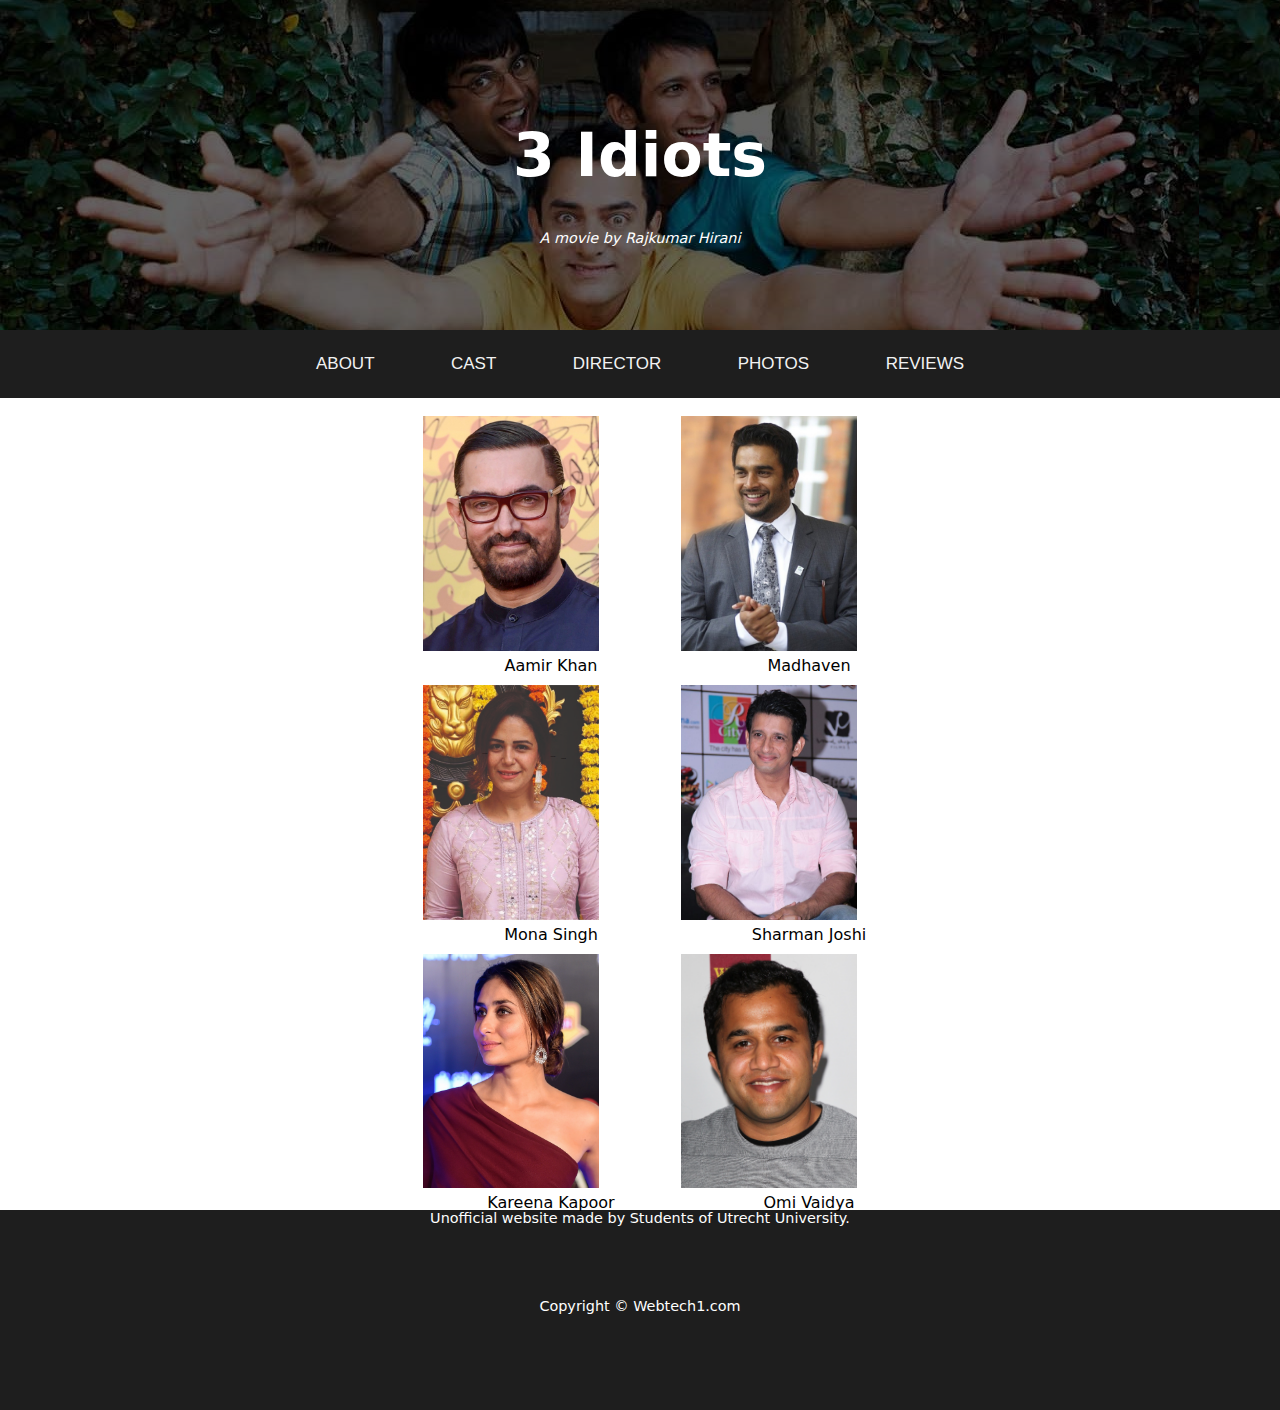
<file: P2/P1/actors.html>
<!DOCTYPE html>
<html lang="en">
<head>
    <link rel="stylesheet" href="styles.css">
    <title>Cast</title>
    <meta charset="UTF-8">
    <meta name="viewport" content="width=device-width, initial-scale=1">
</head>
<header class="header">
  <h1>3 Idiots</h1>
  <p><i>A movie by Rajkumar Hirani</i></p>
</header>
<nav class="topnavbar">
    <a href="mainpage.html">About</a>
    <a href="actors.html">Cast</a>
    <a href="director.html">Director</a>
    <a href="photos.html">Photos</a>
    <a href="reviews.html">Reviews</a>
  </nav>
  
  <table>
    <tr>
      <td>
        <figure>
          <img src="Aamir Khan.svg" alt="Aamir" >
          <figcaption>Aamir Khan</figcaption>
        </figure>
      </td>
      <td>
        <figure>
          <img src="Madhaven 2.svg" alt="Madhaven" >
          <figcaption>Madhaven</figcaption>
        </figure>
      </td>
    </tr>
    <tr>
      <td>
        <figure>
          <img src="Mona Singh 2.svg" alt="Mona" >
          <figcaption>Mona Singh</figcaption>
        </figure>
      </td>
      <td>
        <figure>
          <img src="Sharman Joshi.svg" alt="Sharman">
          <figcaption>Sharman Joshi</figcaption>
        </figure>
      </td>
    </tr>
    <tr>
    <td>
        <figure>
          <img src="Kareena Kapoor.svg" alt="Kareena">
          <figcaption>Kareena Kapoor</figcaption>
        </figure>
    </td>
    <td>
        <figure>
        <img src="Omi Vaidya SVG.svg" alt="Omi Vaidya">
        <figcaption>Omi Vaidya</figcaption>
        </figure>
    </td>
    </tr>
  </table>
  <footer id="footer">
    <p class="text-center">Unofficial website made by Students of Utrecht University.</p>
    <p class="text-center"></p>
    <p class="text-center">Copyright &copy; Webtech1.com</p>
  </footer>
  
  </html>
</file>
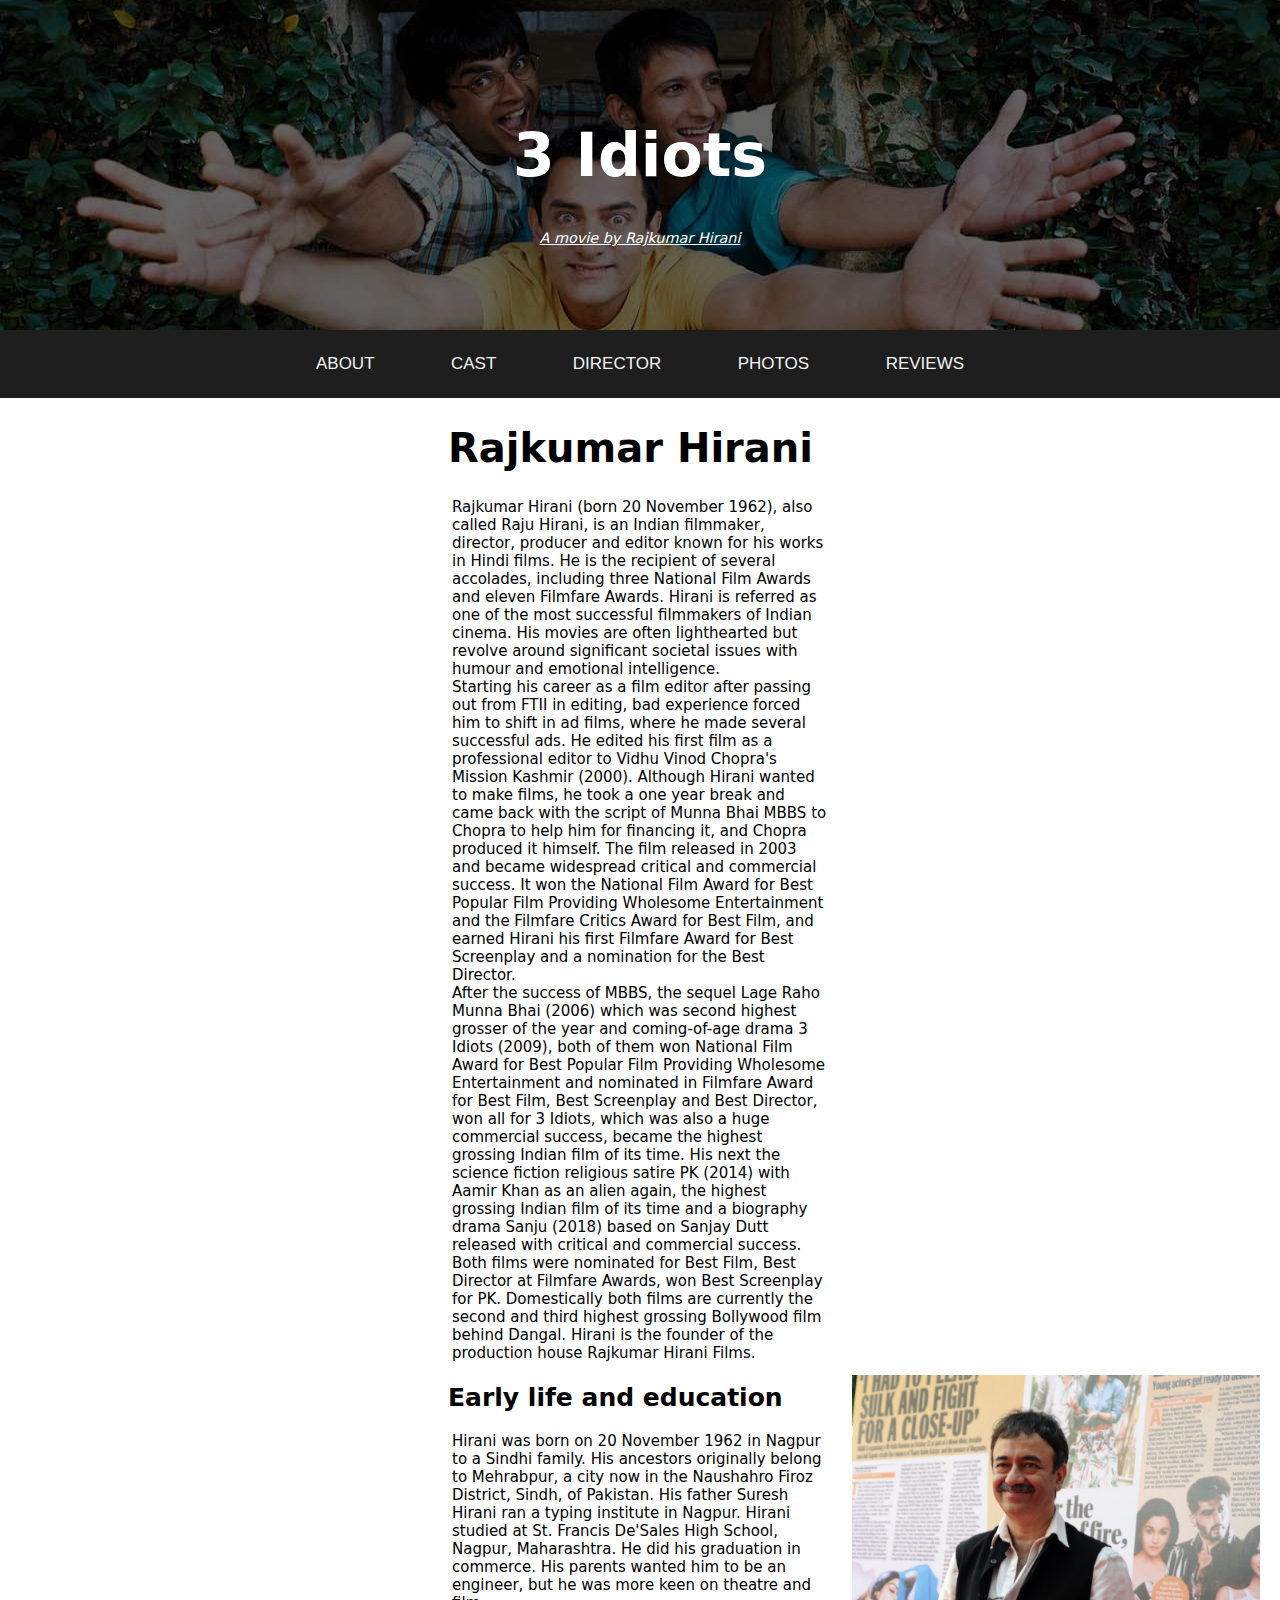
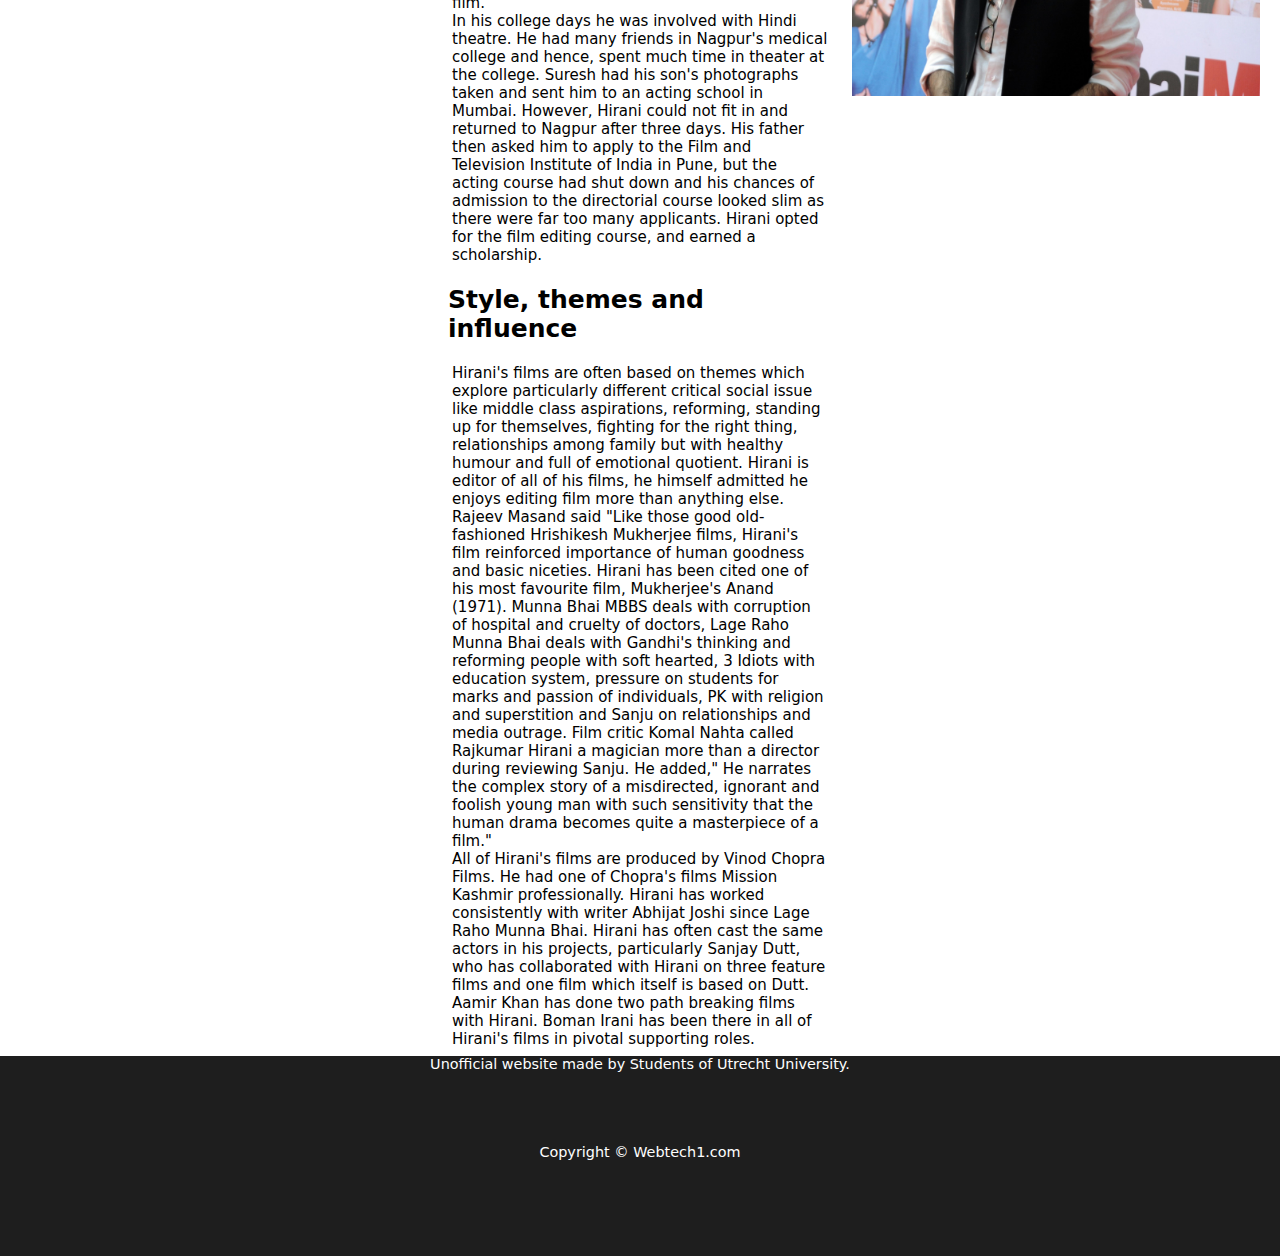
<file: P2/P1/director.html>
<!DOCTYPE html>
<html lang="en">
<head>
    <link rel="stylesheet" href="styles.css">
    <title>Director</title>
    <meta charset="UTF-8">
    <meta name="viewport" content="width=device-width, initial-scale=1">
</head>
<header class="header">
  <h1>3 Idiots</h1>
  <p><i><u>A movie by Rajkumar Hirani</u></i></p>
</header>
<nav class="topnavbar">
    <a href="mainpage.html">About</a>
    <a href="actors.html">Cast</a>
    <a href="director.html">Director</a>
    <a href="photos.html">Photos</a>
    <a href="reviews.html">Reviews</a>
</nav>
<div class="containerwrapper">
  <div class="textcontainer"> <!-- text from IMDB -->
    <h1>Rajkumar Hirani</h1>
    <p>Rajkumar Hirani (born 20 November 1962), also called Raju Hirani, is an Indian filmmaker, director, producer and editor known for his works in Hindi films. He is the recipient of several accolades, including three National Film Awards and eleven Filmfare Awards. Hirani is referred as one of the most successful filmmakers of Indian cinema. His movies are often lighthearted but revolve around significant societal issues with humour and emotional intelligence.<br>

      Starting his career as a film editor after passing out from FTII in editing, bad experience forced him to shift in ad films, where he made several successful ads. He edited his first film as a professional editor to Vidhu Vinod Chopra's Mission Kashmir (2000). Although Hirani wanted to make films, he took a one year break and came back with the script of Munna Bhai MBBS to Chopra to help him for financing it, and Chopra produced it himself. The film released in 2003 and became widespread critical and commercial success. It won the National Film Award for Best Popular Film Providing Wholesome Entertainment and the Filmfare Critics Award for Best Film, and earned Hirani his first Filmfare Award for Best Screenplay and a nomination for the Best Director.<br>
      
      After the success of MBBS, the sequel Lage Raho Munna Bhai (2006) which was second highest grosser of the year and coming-of-age drama 3 Idiots (2009), both of them won National Film Award for Best Popular Film Providing Wholesome Entertainment and nominated in Filmfare Award for Best Film, Best Screenplay and Best Director, won all for 3 Idiots, which was also a huge commercial success, became the highest grossing Indian film of its time. His next the science fiction religious satire PK (2014) with Aamir Khan as an alien again, the highest grossing Indian film of its time and a biography drama Sanju (2018) based on Sanjay Dutt released with critical and commercial success. Both films were nominated for Best Film, Best Director at Filmfare Awards, won Best Screenplay for PK. Domestically both films are currently the second and third highest grossing Bollywood film behind Dangal. Hirani is the founder of the production house Rajkumar Hirani Films.</p>
    <h2>Early life and education</h2>
    <p>Hirani was born on 20 November 1962 in Nagpur to a Sindhi family. His ancestors originally belong to Mehrabpur, a city now in the Naushahro Firoz District, Sindh, of Pakistan. His father Suresh Hirani ran a typing institute in Nagpur. Hirani studied at St. Francis De'Sales High School, Nagpur, Maharashtra. He did his graduation in commerce. His parents wanted him to be an engineer, but he was more keen on theatre and film.<br>

      In his college days he was involved with Hindi theatre. He had many friends in Nagpur's medical college and hence, spent much time in theater at the college. Suresh had his son's photographs taken and sent him to an acting school in Mumbai. However, Hirani could not fit in and returned to Nagpur after three days. His father then asked him to apply to the Film and Television Institute of India in Pune, but the acting course had shut down and his chances of admission to the directorial course looked slim as there were far too many applicants. Hirani opted for the film editing course, and earned a scholarship.</p>
    <h2>Style, themes and influence</h2>
    <p>Hirani's films are often based on themes which explore particularly different critical social issue like middle class aspirations, reforming, standing up for themselves, fighting for the right thing, relationships among family but with healthy humour and full of emotional quotient. Hirani is editor of all of his films, he himself admitted he enjoys editing film more than anything else. Rajeev Masand said "Like those good old-fashioned Hrishikesh Mukherjee films, Hirani's film reinforced importance of human goodness and basic niceties. Hirani has been cited one of his most favourite film, Mukherjee's Anand (1971). Munna Bhai MBBS deals with corruption of hospital and cruelty of doctors, Lage Raho Munna Bhai deals with Gandhi's thinking and reforming people with soft hearted, 3 Idiots with education system, pressure on students for marks and passion of individuals, PK with religion and superstition and Sanju on relationships and media outrage. Film critic Komal Nahta called Rajkumar Hirani a magician more than a director during reviewing Sanju. He added," He narrates the complex story of a misdirected, ignorant and foolish young man with such sensitivity that the human drama becomes quite a masterpiece of a film."<br>

      All of Hirani's films are produced by Vinod Chopra Films. He had one of Chopra's films Mission Kashmir professionally. Hirani has worked consistently with writer Abhijat Joshi since Lage Raho Munna Bhai. Hirani has often cast the same actors in his projects, particularly Sanjay Dutt, who has collaborated with Hirani on three feature films and one film which itself is based on Dutt. Aamir Khan has done two path breaking films with Hirani. Boman Irani has been there in all of Hirani's films in pivotal supporting roles.</p>
  </div>
  <img src="directorr.jpg" alt="....." class="containerimg">
</div>
<footer id="footer">
  <p class="text-center">Unofficial website made by Students of Utrecht University.</p>
  <p class="text-center"></p>
  <p class="text-center">Copyright &copy; Webtech1.com</p>
</footer>
</html>
</file>
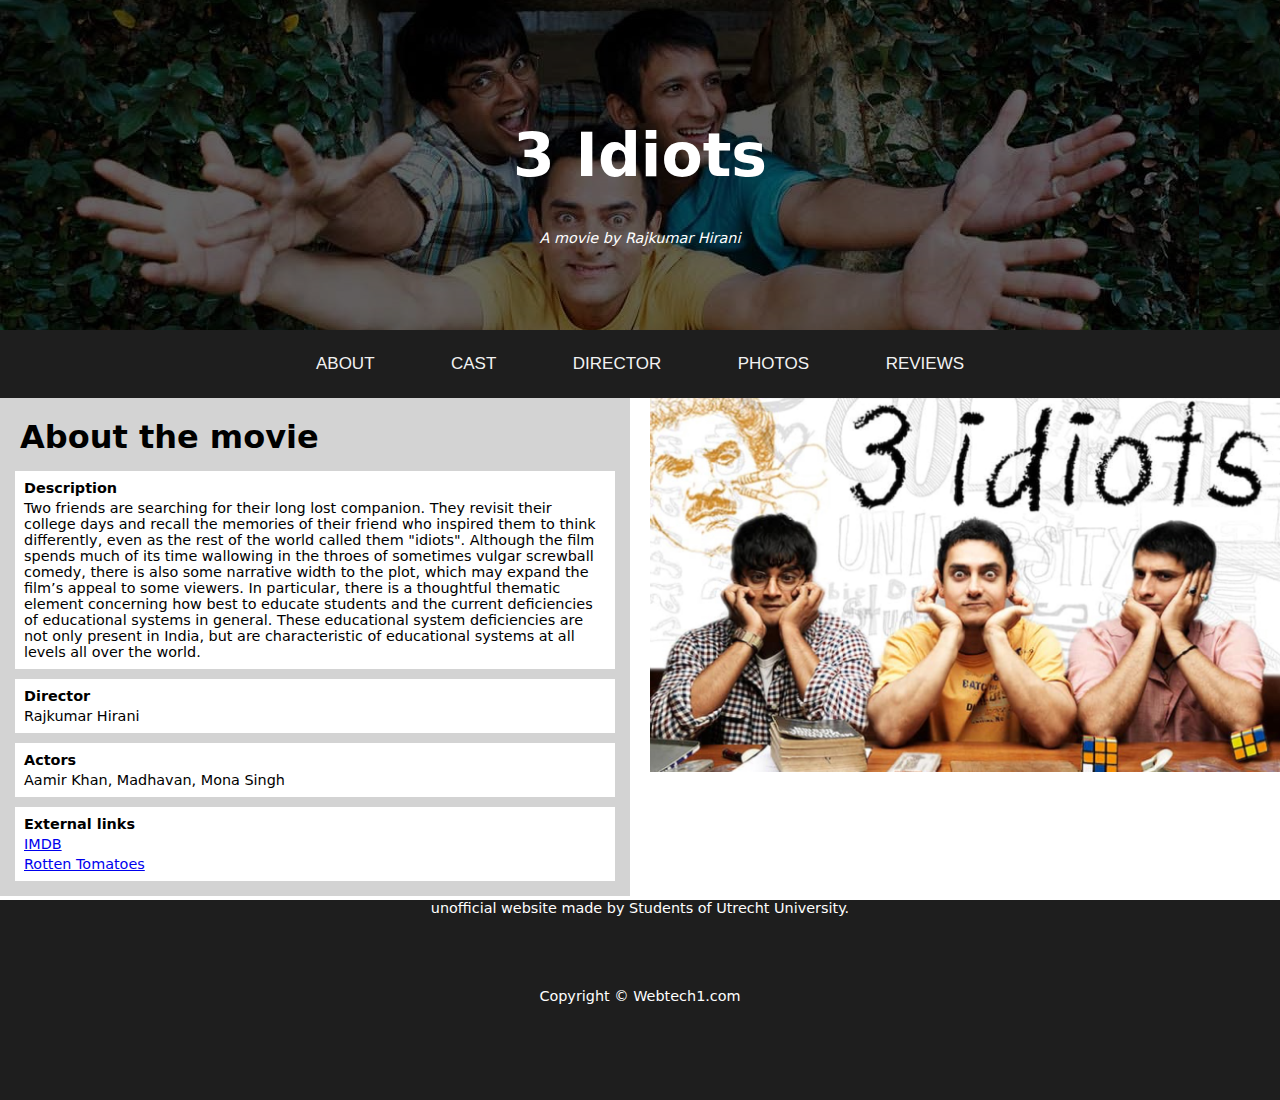
<file: P2/P1/mainpage.html>
<!DOCTYPE html>
<html lang="en">
<head>
    <link rel="stylesheet" href="styles.css">
    <title>3 Idiots</title>
    <meta charset="UTF-8">
    <meta name="viewport" content="width=device-width, initial-scale=1">
</head>

<header class="header">
  <h1>3 Idiots</h1>
  <p><i>A movie by Rajkumar Hirani</i></p>
</header>
<nav class="topnavbar">
  <a href="mainpage.html" tabindex="0">About</a>
  <a href="actors.html" tabindex="1">Cast</a>
  <a href="director.html" tabindex="2">Director</a>
  <a href="photos.html" tabindex="3">Photos</a>
  <a href="reviews.html" tabindex="4">Reviews</a>
</nav>
<div class="containerarticle">
  <article class="all-sections">
    <h1>About the movie</h1>
    <article class="section">
      <h2>Description</h2>
      <p>Two friends are searching for their long lost companion. 
        They revisit their college days and recall the memories of their 
        friend who inspired them to think differently, even as the rest of the world called them "idiots". 
        Although the film spends much of its time wallowing in the throes of sometimes vulgar screwball comedy, 
        there is also some narrative width to the plot, which may expand the film’s appeal to some viewers.
        In particular, there is a thoughtful thematic element concerning how best to educate students and
        the current deficiencies of educational systems in general. These educational system deficiencies
        are not only present in India, but are characteristic of educational systems at all levels
        all over the world. 
      </p>
    </article>
    <article class="section">
      <h2>Director</h2>
      <p>Rajkumar Hirani</p>
    </article>
    <article class="section">
      <h2>Actors</h2>
      <p>Aamir Khan, Madhavan, Mona Singh</p>
    </article>
    <article class="section">
      <h2>External links</h2>
      <p><a target="_blank" href="https://www.imdb.com/title/tt1187043/" tabindex="5" >IMDB</a></p>
      <p><a target="_blank" href="https://www.rottentomatoes.com/m/3_idiots" tabindex="6">Rotten Tomatoes</a></p>
    </article>
  </article>
<img src="3-Idiots.jpg" alt="test">
</div>
<footer id="footer">
  <p class="text-center">unofficial website made by Students of Utrecht University.</p>
  <p class="text-center"></p>
  <p class="text-center">Copyright &copy; Webtech1.com</p>
</footer>

</html>
</file>
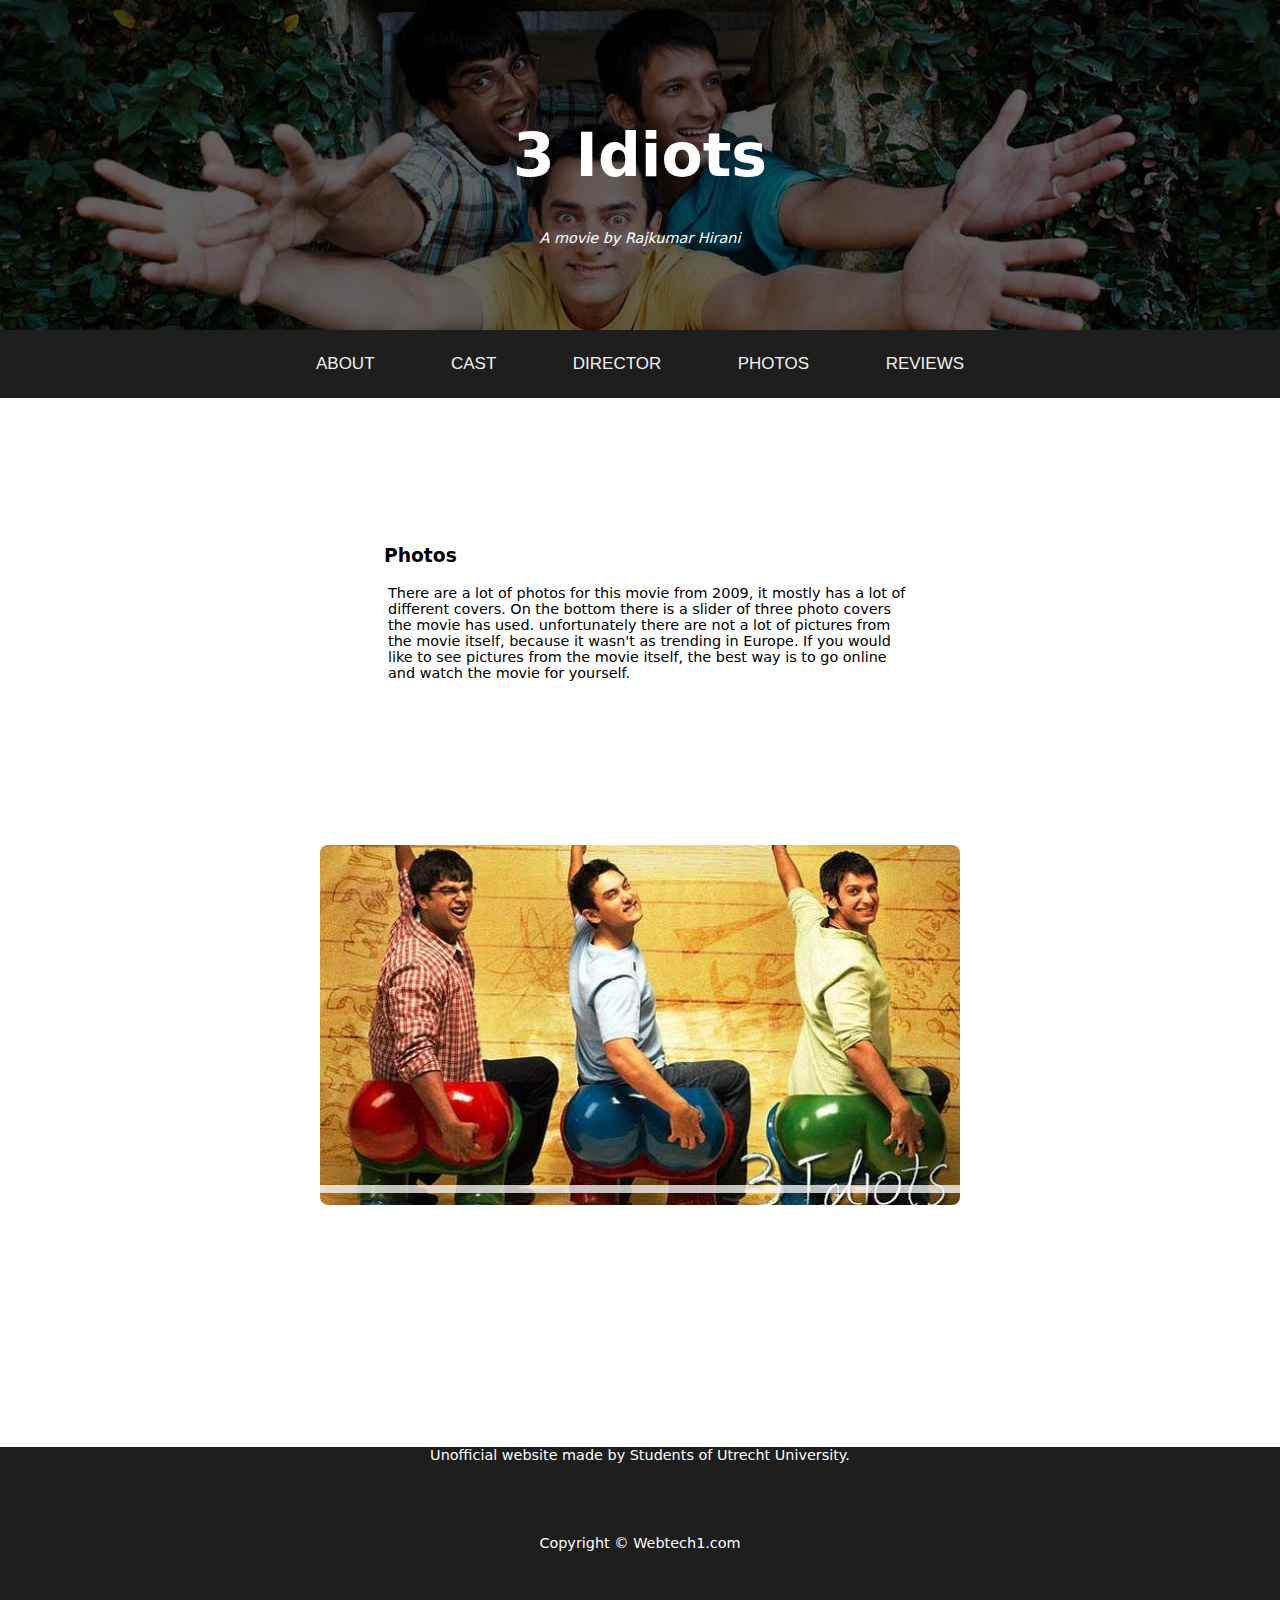
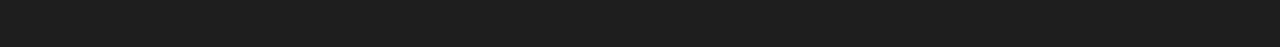
<file: P2/P1/photos.html>
<!DOCTYPE html>
<html lang="en">
<head>
    <link rel="stylesheet" href="styles.css">
    <title>Photos</title>
    <meta charset="UTF-8">
    <meta name="viewport" content="width=device-width, initial-scale=1">
</head>

<header class="header">
  <h1>3 Idiots</h1>
  <p><i>A movie by Rajkumar Hirani</i></p>
</header>

<nav class="topnavbar">
    <a href="mainpage.html">About</a>
    <a href="actors.html">Cast</a>
    <a href="director.html">Director</a>
    <a href="photos.html">Photos</a>
    <a href="reviews.html">Reviews</a>
  </nav>
  
<div class ="fotoalinea">
  <div class = "fototekst">
    <p><h3>Photos</h3></p>
    <p>There are a lot of photos for this movie from 2009, it mostly has a lot of different covers.
      On the bottom there is a slider of three photo covers the movie has used. 
      unfortunately there are not a lot of pictures from the movie itself, because
      it wasn't as trending in Europe. If you would like to see pictures from the movie itself, 
      the best way is to go online and watch the movie for yourself. 
    </p>
  </div>
  
</div>   
<div class="row">
  <div class ="col">
    <section class = "container">
      <div class = "slider-wrapper">
        <div class = "slider">
          <img id = "slider2" src="photo slider 5.avif" alt="Covers of the movie itself"/>
          <img id = "slider1" src="photo slider 4.webp" alt="Covers of the movie itself"/>       
          <img id = "slider3" src="photo slider 3.jpg" alt="Covers of the movie itself"/> 
        </div>
        <div class ="slider-nav">
          <a href = "#slider1"></a>
          <a href = "#slider2"></a>
          <a href = "#slider3"></a>
        </div>
      </div>
    </section>
  </div>
</div>

<footer id="footer">
  <p class="text-center">Unofficial website made by Students of Utrecht University.</p>
  <p class="text-center"></p>
  <p class="text-center">Copyright &copy; Webtech1.com</p>
</footer>

  </html>
</file>
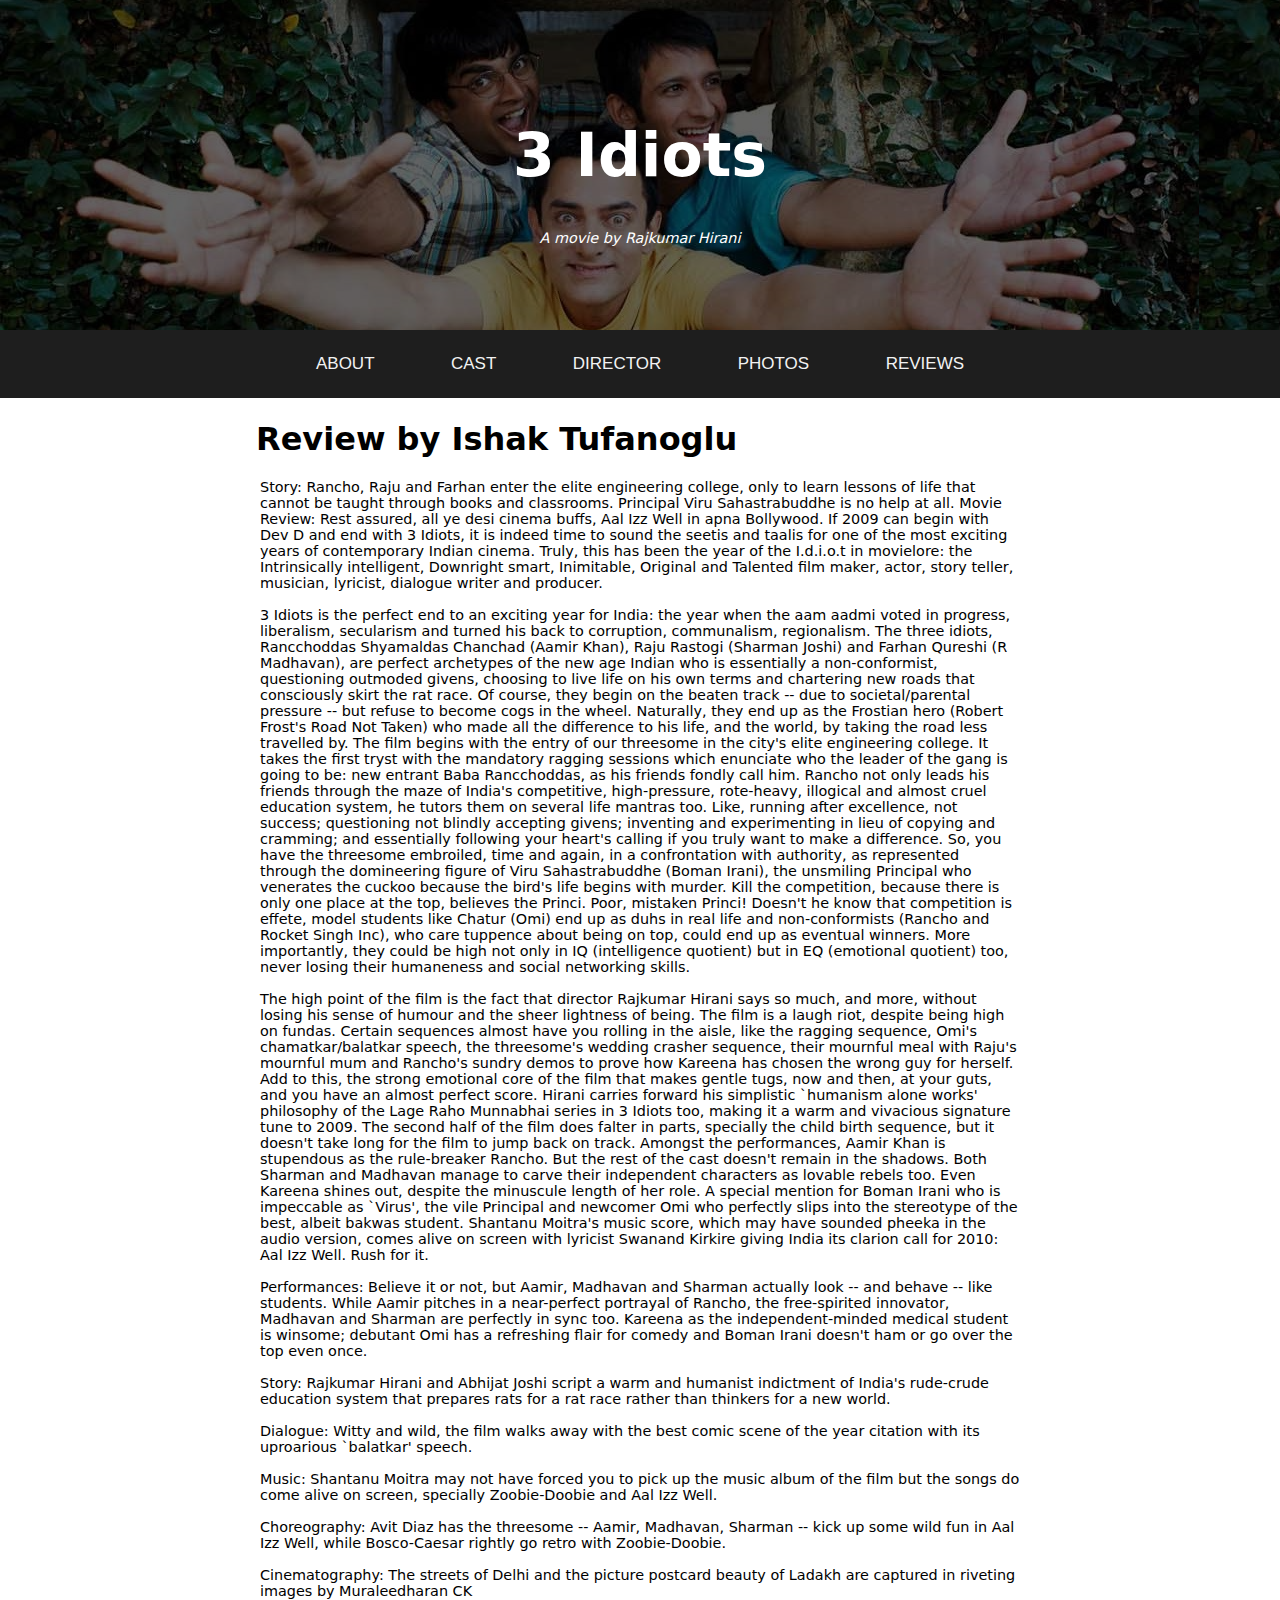
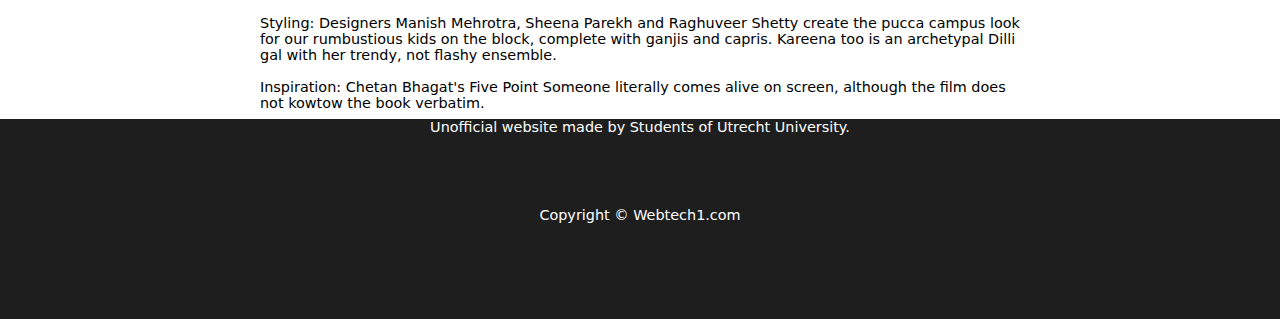
<file: P2/P1/reviews.html>
<!DOCTYPE html>
<html lang="en">
<head>
    <link rel="stylesheet" href="styles.css">
    <title>Reviews</title>
    <meta charset="UTF-8">
    <meta name="viewport" content="width=device-width, initial-scale=1">
</head>
<header class="header">
  <h1>3 Idiots</h1>
  <p><i>A movie by Rajkumar Hirani</i></p>
</header>
<nav class="topnavbar">
    <a href="mainpage.html">About</a>
    <a href="actors.html">Cast</a>
    <a href="director.html">Director</a>
    <a href="photos.html">Photos</a>
    <a href="reviews.html">Reviews</a>
</nav>
<div class="containerwrapper">
  <div class="textcontainernoimg"> 
    <h1>Review by Ishak Tufanoglu</h1>
    <p>Story: Rancho, Raju and Farhan enter the elite engineering college, only to learn lessons of life that cannot be taught through books and classrooms. Principal Viru Sahastrabuddhe is no help at all.
      Movie Review: Rest assured, all ye desi cinema buffs, Aal Izz Well in apna Bollywood. If 2009 can begin with Dev D and end with 3 Idiots, it is indeed time to sound the seetis and taalis for one of the most exciting years of contemporary Indian cinema. Truly, this has been the year of the I.d.i.o.t in movielore: the Intrinsically intelligent, Downright smart, Inimitable, Original and Talented film maker, actor, story teller, musician, lyricist, dialogue writer and producer.<br><br>
      3 Idiots is the perfect end to an exciting year for India: the year when the aam aadmi voted in progress, liberalism, secularism and turned his back to corruption, communalism, regionalism. The three idiots, Rancchoddas Shyamaldas Chanchad (Aamir Khan), Raju Rastogi (Sharman Joshi) and Farhan Qureshi (R Madhavan), are perfect archetypes of the new age Indian who is essentially a non-conformist, questioning outmoded givens, choosing to live life on his own terms and chartering new roads that consciously skirt the rat race. Of course, they begin on the beaten track -- due to societal/parental pressure -- but refuse to become cogs in the wheel. Naturally, they end up as the Frostian hero (Robert Frost's Road Not Taken) who made all the difference to his life, and the world, by taking the road less travelled by.
      The film begins with the entry of our threesome in the city's elite engineering college. It takes the first tryst with the mandatory ragging sessions which enunciate who the leader of the gang is going to be: new entrant Baba Rancchoddas, as his friends fondly call him. Rancho not only leads his friends through the maze of India's competitive, high-pressure, rote-heavy, illogical and almost cruel education system, he tutors them on several life mantras too. Like, running after excellence, not success; questioning not blindly accepting givens; inventing and experimenting in lieu of copying and cramming; and essentially following your heart's calling if you truly want to make a difference.
      So, you have the threesome embroiled, time and again, in a confrontation with authority, as represented through the domineering figure of Viru Sahastrabuddhe (Boman Irani), the unsmiling Principal who venerates the cuckoo because the bird's life begins with murder. Kill the competition, because there is only one place at the top, believes the Princi. Poor, mistaken Princi! Doesn't he know that competition is effete, model students like Chatur (Omi) end up as duhs in real life and non-conformists (Rancho and Rocket Singh Inc), who care tuppence about being on top, could end up as eventual winners. More importantly, they could be high not only in IQ (intelligence quotient) but in EQ (emotional quotient) too, never losing their humaneness and social networking skills.
      <br><br>
      The high point of the film is the fact that director Rajkumar Hirani says so much, and more, without losing his sense of humour and the sheer lightness of being. The film is a laugh riot, despite being high on fundas. Certain sequences almost have you rolling in the aisle, like the ragging sequence, Omi's chamatkar/balatkar speech, the threesome's wedding crasher sequence, their mournful meal with Raju's mournful mum and Rancho's sundry demos to prove how Kareena has chosen the wrong guy for herself. Add to this, the strong emotional core of the film that makes gentle tugs, now and then, at your guts, and you have an almost perfect score. Hirani carries forward his simplistic `humanism alone works' philosophy of the Lage Raho Munnabhai series in 3 Idiots too, making it a warm and vivacious signature tune to 2009. The second half of the film does falter in parts, specially the child birth sequence, but it doesn't take long for the film to jump back on track.
      Amongst the performances, Aamir Khan is stupendous as the rule-breaker Rancho. But the rest of the cast doesn't remain in the shadows. Both Sharman and Madhavan manage to carve their independent characters as lovable rebels too. Even Kareena shines out, despite the minuscule length of her role. A special mention for Boman Irani who is impeccable as `Virus', the vile Principal and newcomer Omi who perfectly slips into the stereotype of the best, albeit bakwas student. Shantanu Moitra's music score, which may have sounded pheeka in the audio version, comes alive on screen with lyricist Swanand Kirkire giving India its clarion call for 2010: Aal Izz Well. Rush for it.
      <br><br>
      Performances: Believe it or not, but Aamir, Madhavan and Sharman actually look -- and behave -- like students. While Aamir pitches in a near-perfect portrayal of Rancho, the free-spirited innovator, Madhavan and Sharman are perfectly in sync too. Kareena as the independent-minded medical student is winsome; debutant Omi has a refreshing flair for comedy and Boman Irani doesn't ham or go over the top even once.
      <br><br>
      Story: Rajkumar Hirani and Abhijat Joshi script a warm and humanist indictment of India's rude-crude education system that prepares rats for a rat race rather than thinkers for a new world.
      <br><br>
      Dialogue: Witty and wild, the film walks away with the best comic scene of the year citation with its uproarious `balatkar' speech.
      <br><br>
      Music: Shantanu Moitra may not have forced you to pick up the music album of the film but the songs do come alive on screen, specially Zoobie-Doobie and Aal Izz Well.
      <br><br>
      Choreography: Avit Diaz has the threesome -- Aamir, Madhavan, Sharman -- kick up some wild fun in Aal Izz Well, while Bosco-Caesar rightly go retro with Zoobie-Doobie.
      <br><br>
      Cinematography: The streets of Delhi and the picture postcard beauty of Ladakh are captured in riveting images by Muraleedharan CK
      <br><br>
      Styling: Designers Manish Mehrotra, Sheena Parekh and Raghuveer Shetty create the pucca campus look for our rumbustious kids on the block, complete with ganjis and capris. Kareena too is an archetypal Dilli gal with her trendy, not flashy ensemble.
      <br><br>
      Inspiration: Chetan Bhagat's Five Point Someone literally comes alive on screen, although the film does not kowtow the book verbatim.
    </p>
  </div>
</div>
<footer id="footer">
  <p class="text-center">Unofficial website made by Students of Utrecht University.</p>
  <p class="text-center"></p>
  <p class="text-center">Copyright &copy; Webtech1.com</p>
</footer>
    
</html>
</file>
<file: P2/P1/styles.css>
/* stylesheet */

* {
box-sizing: border-box;
}

::-webkit-scrollbar {
    display: none;
}

/* Style the body */
body {
font-family: system-ui, -apple-system, BlinkMacSystemFont, 'Segoe UI', Roboto, Oxygen, Ubuntu, Cantarell, 'Open Sans', 'Helvetica Neue', sans-serif;
margin: 0;
}

/* Header/logo Title */
.header {
padding: 80px;
text-align: center;
background: rgba(88, 88, 88, 0.927);
color: white;
background-image: url("Homepage-header-image.jpg");
background-blend-mode: multiply;
}
/*kan je dit lezen?*/


/* Increase the font size of the heading */
.header h1 {
font-size: 60px;
}

.topnavbar {
    text-align: center;
    position:relative;
    top: 0;
    width: 100%;
    overflow: auto;
    margin: auto;
    background-color: rgb(30, 30, 30);
    padding: 10px;
    z-index: 100; 
    text-transform: uppercase;
    font-family: Verdana, Geneva, Tahoma, sans-serif;   
    word-spacing: 40px;
}

.topnavbar a {
    display:inline-block;
    color: #f2f2f2;
    text-align: center;
    padding: 14px 16px;
    text-decoration: none;
    font-size: 17px;
    transition: ease-in 250ms;
}


.topnavbar a:hover {
    background-color: #ddd;
    color: black;
  }

.topnavbar a.active {
    background-color: #04AA6D;
    color: white;
}

/*photo tekst*/


.fotoalinea{
    
    display: flex;
    align-items: center;
    padding: 10%;
    margin-left: 20%;
    
}

.fototekst{
    width: 70%;
    
}

/* slider for photo section */

.container{
    padding: 2rem;
}


.col{
    height: 70vh;
}

.slider-wrapper{
    
    position: relative;
    max-width: 50vw;
    max-height: 40vh;
    margin: 0 auto;
}

.slider{
    display: flex;
    aspect-ratio: 16 / 9;    
    overflow-x: auto;
    scroll-snap-type: x mandatory;
    scroll-behavior: smooth;
    box-shadow: 0 1.5rem -0.75rem hsla(0,0%,0%,0.25);
    border-radius: 0.5rem;    
} 

.slider img {
    flex: 1 0 100%;
    scroll-snap-align: start;
    object-fit: cover;
}

.slider-nav{
    display: flex;
    column-gap: 1rem;
    position: relative;
    bottom: 1.25rem;
    left: 50%;
    transform: translateX(-50%);
    z-index: 1;
    background-color: #fff;
    opacity: 0.75;
    transition: ease-in 250ms;
}

.slider-nav a:hover {
    opacity: 1;
}

.slider-nav a {
    width: 0.5rem;
    height: 0.5rem;
    border-radius: 50%;
}

.containerarticle {
    display: grid;
    grid-template-columns: 1fr 1fr;
    grid-gap: 20px;
}

/* article */

.all-sections {
    margin: 0;
    padding: 5px;
    background-color: lightgray;
    grid-column: 1 / 2;
}

.all-sections > h1, .section  {
    margin: 10px;
    padding: 5px;
}

.section {
    background: white;
}

.section > h2, p {
    margin: 4px;
    font-size: 90%;
}

img {
    grid-column: 2 / 3;
    max-width: 100%;
}

/* actor image table */

table {
    margin: 0 auto;
}

td {
    padding: 0;
    width: 20vw;
    position: relative;
}

td img {
    max-width: 100%;
    display: block;
    margin: 0 auto;
}

figcaption {
    position: absolute;
    bottom: 0;
    transform: translateY(40%);
    text-align: center;
    width: 100%;
}

/* director container & image */

.textcontainer {
    width: 30%;
    margin: 0 auto;
    margin-right: 0%;
}

.textcontainernoimg {
    width: 60%;
    margin: 0 auto;
}

.textcontainer h1 {
    font-size: 40px;
}

.textcontainer h2 {
    font-size: 25px;
}

.textcontainer p {
    font-size: 15px;
}

.containerwrapper  {
    display: flex;
    justify-content: space-between;
    align-items: center;
}

.containerimg {
    width: 35%;
    padding-left: 20px;
    padding-right: 20px;
    padding-top: 20px;
}


/* Responsive layout - when the screen is less than 700px wide, make the two columns stack on top of each other instead of next to each other */
@media screen and (max-width: 700px) {
.row {   
    flex-direction: column;
}
}

/* Responsive layout - when the screen is less than 400px wide, make the navigation links stack on top of each other instead of next to each other */
@media screen and (max-width: 400px) {
.navbar a {
    float: none;
    width: 100%;
}
}

footer{
    background:rgb(30, 30, 30) ;
    color: #fff;
    height: 200px;
}

.text-center{
    height: 20%;
    text-align: center;
    
}
</file>
